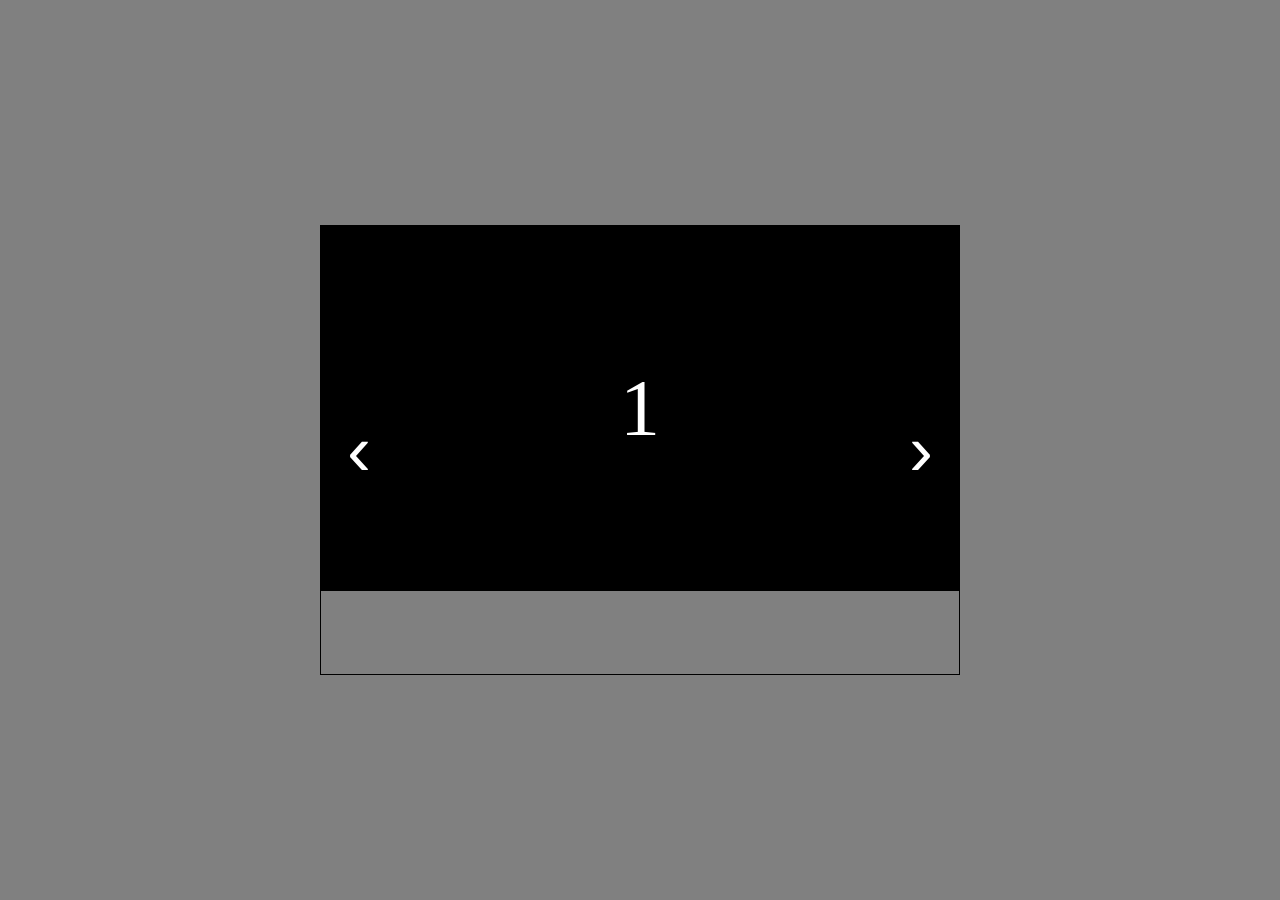
<file: infinite-carousel/index.html>
<!DOCTYPE html>
<html lang="en">
    <head>
        <meta charset="UTF-8">
        <meta name="viewport" content="width=device-width, initial-scale=1.0">
        <title>Document</title>

        <!--CSS LINK-->
        <link rel="stylesheet" href="./styles.css">
        <!--JAVASCRIPT LINK-->
        <script src="./script.js" defer></script>
    </head>
    <body>
        <div class="carousel">
            <div class="carousel-track">
                <div class="slide">1</div>
                <div class="slide">2</div>
                <div class="slide">3</div>
            </div>

            <button class="prev">‹</button>
            <button class="next">›</button>
        </div>
    </body>
</html>
</file>
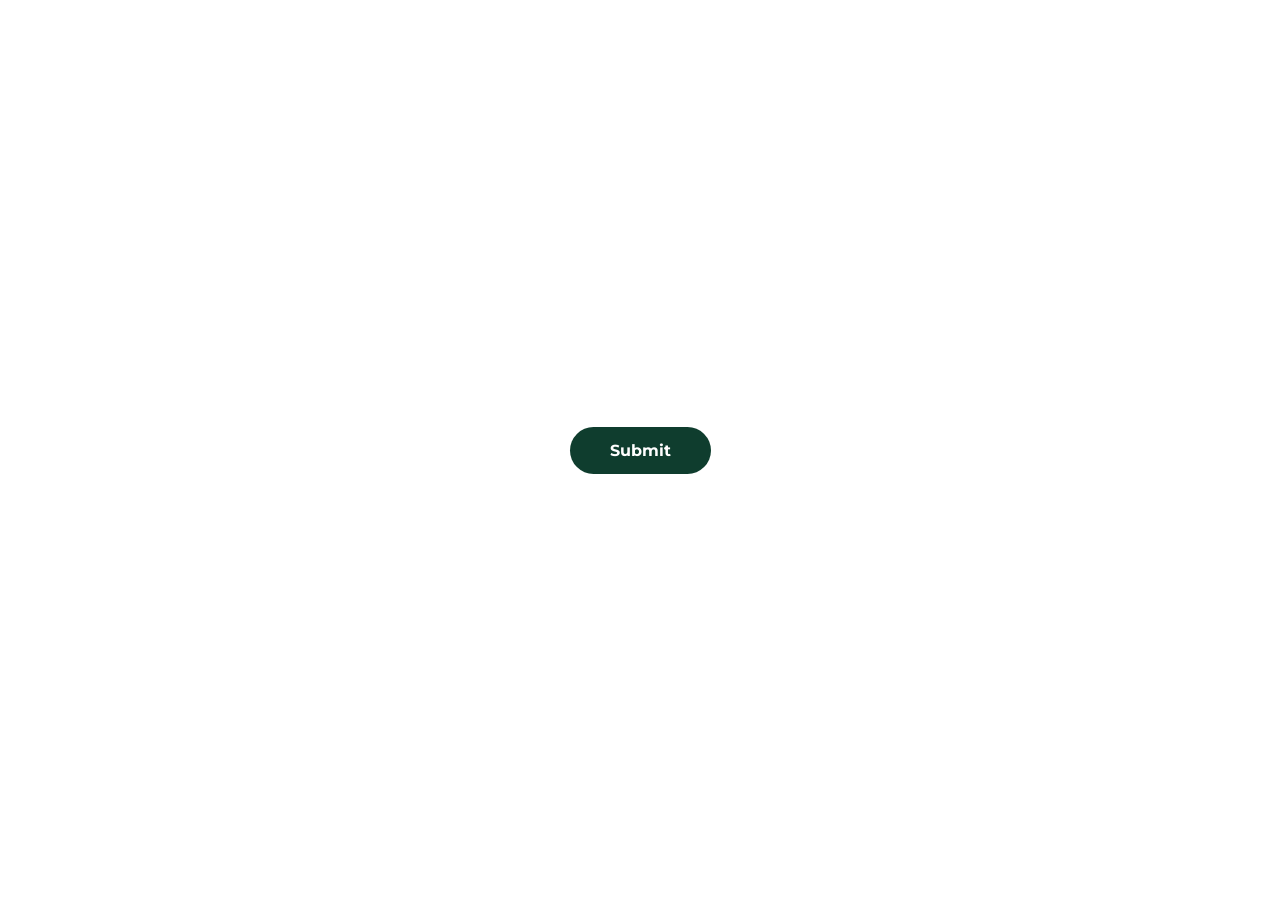
<file: pop-up/creait/index.html>
<!doctype html>
<html lang="en">
  <head>
    <meta charset="UTF-8" />
    <meta name="viewport" content="width=device-width, initial-scale=1.0" />
    <title>CREAIT Pop-up Modal</title>

    <!-- Brand typeface: Montserrat -->
    <link rel="preconnect" href="https://fonts.googleapis.com" />
    <link rel="preconnect" href="https://fonts.gstatic.com" crossorigin />
    <link
      href="https://fonts.googleapis.com/css2?family=Montserrat:wght@400;600;700;800&display=swap"
      rel="stylesheet"
    />

    <link rel="stylesheet" href="styles.css" />
    <script src="script.js" defer></script>
  </head>
  <body>
    <!-- Submit Button -->
    <button id="openBtn" class="submit-btn">Submit</button>

    <!-- Pop-up Modal -->
    <div id="popupModal" class="modal" aria-hidden="true">
      <div
        class="modal-content"
        role="dialog"
        aria-modal="true"
        aria-labelledby="modalTitle"
        aria-describedby="modalDesc"
        tabindex="-1"
      >
        <!-- Header band with brand CREAIT's icon -->
        <div class="modal-header">
          <button id="closeBtn" class="close-btn" aria-label="Close dialog">
            <svg viewBox="0 0 24 24" aria-hidden="true">
              <path d="M6 6l12 12M18 6L6 18" />
            </svg>
          </button>

          <!-- CREAIT's Logo -->
          <img
            class="creait-logo"
            src="creait-logo-transparent_bg.png"
            alt="CREAIT's Logo"
          />

          <h2 id="modalTitle">Thank you for contacting us</h2>
        </div>

        <!-- Body -->
        <div class="modal-body" id="modalDesc">
          <p>
            Your form has been successfully submitted to our Support Team. We
            have received your information and will review it accordingly.
          </p>

          <div class="note">
            <svg viewBox="0 0 24 24" aria-hidden="true">
              <rect x="3" y="5" width="18" height="14" rx="2.5" />
              <path d="M3.5 7.5l8.5 6 8.5-6" />
            </svg>
            <p>
              Please check your inbox or spam/junk folder for the confirmation
              and verification email regarding your submission.
            </p>
          </div>
        </div>

        <!-- Footer -->
        <div class="modal-footer">
          <span class="tagline">We are your partner</span>
          <button id="doneBtn" class="done-btn">Done</button>
        </div>
      </div>
    </div>
  </body>
</html>
</file>
<file: infinite-carousel/styles.css>
*,
*::before,
*::after {
    padding: 0;
    margin: 0;
    box-sizing: border-box;
}

body { background-color: grey; }

.carousel {
    position: absolute;
    top: 50%;
    left: 50%;
    transform: translate(-50%, -50%);
    border: 1px solid black;
    width: 50%;
    height: 50%;
    overflow: hidden;
}

.carousel-track {
    will-change: transform;
    display: flex;
}

.slide {
    background-color: black;
    min-width: 100%;
    height: 365px;
    display: flex;
    justify-content: center;
    align-items: center;
    color: white;
    font-size: 5rem;
}

button {
    position: absolute;
    top: 50%;
    transform: translateY(-50%);
    background-color: transparent;
    color: white;
    font-size: 4.5rem;
    padding: 1rem;
    border: none;
    cursor: pointer;
}

.prev { left: 10px; }
.next { right: 10px; }
</file>
<file: pop-up/creait/styles.css>
/* ==========================================================
   CREAIT brand tokens
   Primary: Dark Green  |  Secondary: #FFFFFF
   Typeface: Montserrat (Bold / Semi-Bold / Regular)
   ========================================================== */
:root {
  --green: #0f3d2e;
  --green-hover: #16523f;
  --green-deep: #0a2a20;
  --green-tint: #eaf1ed;
  --white: #ffffff;
  --text: #24342d;
  --radius: 22px;
}

*,
*::before,
*::after {
  box-sizing: border-box;
}

body {
  margin: 0;
  min-height: 100vh;
  display: grid;
  place-items: center;
  font-family:
    "Montserrat",
    system-ui,
    -apple-system,
    "Segoe UI",
    sans-serif;
  color: var(--text);
  background: var(--white);
}

button {
  font-family: inherit;
  cursor: pointer;
}

button:focus-visible {
  outline: 3px solid var(--green);
  outline-offset: 3px;
}

/* ---------- Submit button (page) ---------- */
.submit-btn {
  padding: 14px 40px;
  font-size: 1rem;
  font-weight: 700;
  color: var(--white);
  background: var(--green);
  border: none;
  border-radius: 999px;
  transition:
    background 0.2s,
    transform 0.2s;
}
.submit-btn:hover {
  background: var(--green-hover);
  transform: translateY(-1px);
}

/* ---------- Overlay ---------- */
.modal {
  position: fixed;
  inset: 0;
  z-index: 1000;
  display: flex;
  align-items: center;
  justify-content: center;
  padding: 20px;
  background: rgba(10, 42, 32, 0.6);
  backdrop-filter: blur(3px);
  opacity: 0;
  visibility: hidden;
  transition:
    opacity 0.25s ease,
    visibility 0.25s;
}
.modal.is-open {
  opacity: 1;
  visibility: visible;
}

/* ---------- Card ---------- */
.modal-content {
  position: relative;
  width: 100%;
  max-width: 480px;
  max-height: calc(100vh - 40px);
  overflow: auto;
  background: var(--white);
  border-radius: var(--radius);
  box-shadow: 0 24px 60px rgba(10, 42, 32, 0.35);
  transform: translateY(18px) scale(0.97);
  transition: transform 0.3s cubic-bezier(0.2, 0.9, 0.3, 1.2);
}
.modal.is-open .modal-content {
  transform: none;
}
.modal-content:focus {
  outline: none;
}

/* ---------- Header: slanted edge echoes the tagline bubble ---------- */
.modal-header {
  position: relative;
  padding: 36px 32px 58px;
  text-align: center;
  color: var(--white);
  background: var(--green);
  clip-path: polygon(0 0, 100% 0, 100% calc(100% - 30px), 0 100%);
}

.creait-logo {
  width: 30%;
  height: 30%;
  margin-bottom: 14px;
}
.bubble-icon .bubble {
  fill: var(--white);
}

.modal-header h2 {
  margin: 0;
  font-size: 1.5rem;
  font-weight: 800;
  line-height: 1.25;
  letter-spacing: -0.01em;
}

/* ---------- Close ---------- */
.close-btn {
  position: absolute;
  top: 14px;
  right: 14px;
  width: 36px;
  height: 36px;
  display: grid;
  place-items: center;
  padding: 0;
  color: var(--white);
  background: rgba(255, 255, 255, 0.12);
  border: none;
  border-radius: 50%;
  transition: background 0.2s;
}
.close-btn:hover {
  background: rgba(255, 255, 255, 0.25);
}
.close-btn:focus-visible {
  outline-color: var(--white);
  outline-offset: 2px;
}
.close-btn svg {
  width: 18px;
  height: 18px;
  fill: none;
  stroke: currentColor;
  stroke-width: 2.5;
  stroke-linecap: round;
}

/* ---------- Body ---------- */
.modal-body {
  padding: 0 32px;
  margin-top: 12.5px;
}
.modal-body p {
  margin: 0;
  font-size: 0.95rem;
  font-weight: 400;
  line-height: 1.7;
}

.note {
  display: flex;
  gap: 14px;
  align-items: flex-start;
  margin-top: 20px;
  padding: 16px 18px;
  background: var(--green-tint);
  border-left: 4px solid var(--green);
  border-radius: 4px 14px 14px 4px;
}
.note svg {
  flex: none;
  width: 24px;
  height: 24px;
  margin-top: 2px;
  fill: none;
  stroke: var(--green);
  stroke-width: 2;
  stroke-linecap: round;
  stroke-linejoin: round;
}
.note p {
  font-size: 0.875rem;
  font-weight: 600;
  color: var(--green);
}

/* ---------- Footer ---------- */
.modal-footer {
  display: flex;
  align-items: center;
  justify-content: space-between;
  gap: 16px;
  padding: 26px 32px 30px;
}

/* Small speech-bubble tagline */
.tagline {
  position: relative;
  padding: 8px 14px;
  font-size: 0.8rem;
  font-weight: 700;
  color: var(--green);
  background: var(--green-tint);
  border-radius: 12px;
}
.tagline::after {
  content: "";
  position: absolute;
  left: 14px;
  bottom: -7px;
  border: 7px solid transparent;
  border-top-color: var(--green-tint);
  border-bottom: 0;
}

.done-btn {
  padding: 13px 38px;
  font-size: 0.95rem;
  font-weight: 700;
  color: var(--white);
  background: var(--green);
  border: none;
  border-radius: 999px;
  transition:
    background 0.2s,
    transform 0.2s;
}
.done-btn:hover {
  background: var(--green-hover);
  transform: translateY(-1px);
}

/* ---------- Mobile ---------- */
@media (max-width: 480px) {
  .modal-header {
    padding: 32px 24px 54px;
  }
  .modal-body {
    padding: 0 24px;
  }
  .modal-footer {
    flex-direction: column-reverse;
    align-items: stretch;
    padding: 24px;
  }
  .tagline {
    align-self: center;
  }
  .tagline::after {
    left: 50%;
    transform: translateX(-50%);
  }
  .done-btn {
    width: 100%;
  }
}

/* ---------- Reduced motion ---------- */
@media (prefers-reduced-motion: reduce) {
  .modal,
  .modal-content,
  .submit-btn,
  .done-btn {
    transition: none;
  }
}
</file>
